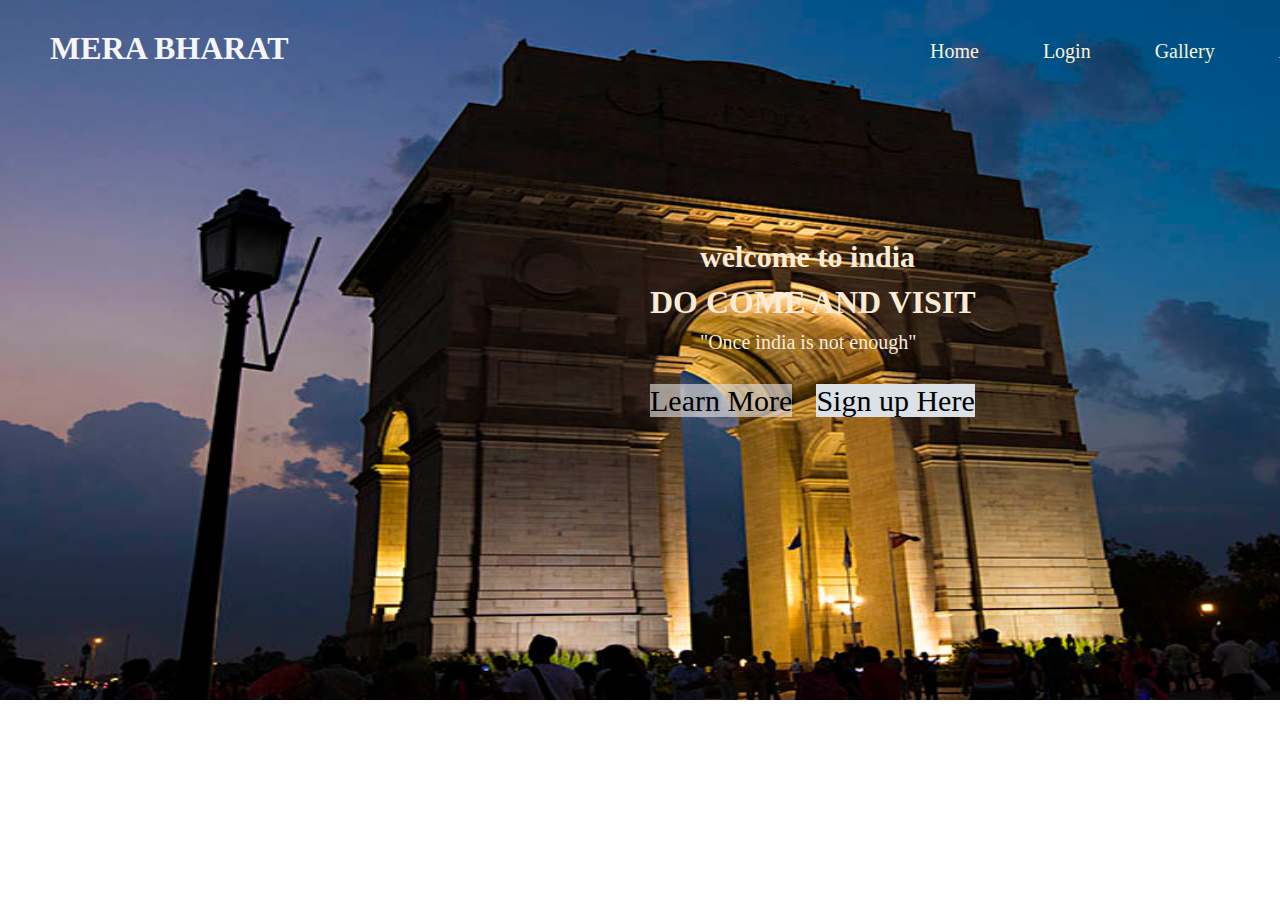
<file: index.html>
<!DOCTYPE html>
<html lang="en">
<head>
    <meta charset="UTF-8">
    <meta http-equiv="X-UA-Compatible" content="IE=edge">
    <meta name="viewport" content="width=device-width, initial-scale=1.0">
    <title>Document</title>
    <link rel="stylesheet" href="style.css">
</head>
<body>
    <div class="allpage">
        <div class="header">
            <div class="logo"><h1>MERA BHARAT </h1></div>

            <div class="menu"><ul><li><a href="Home">Home</a></li> 
            <li><a href="Home.html">Login</a></li> 
            <li><a href="https://traveltriangle.com/blog/famous-historical-places-in-india/">Gallery</a></li> 
            <li><a href="About us">About us</a></li>
            <li><a href="https://nicepage.com/website-templates/preview/contact-us-form-and-adress-287674?device=desktop">Contact us</a></li></ul></div>

        </div>
 


        <div class="content">
            <h3>welcome to india</h3>
            <h1>DO COME AND VISIT <span class="changetext"></span></h1>
            <P>"Once india is not enough"</P>
            <ul><li><a id="L" href="#">Learn More</a></li>
                <li><a id="S" href="#">Sign up Here</a></li>
            </ul> 
        </div>
    </div>
</body>
</html>
</file>
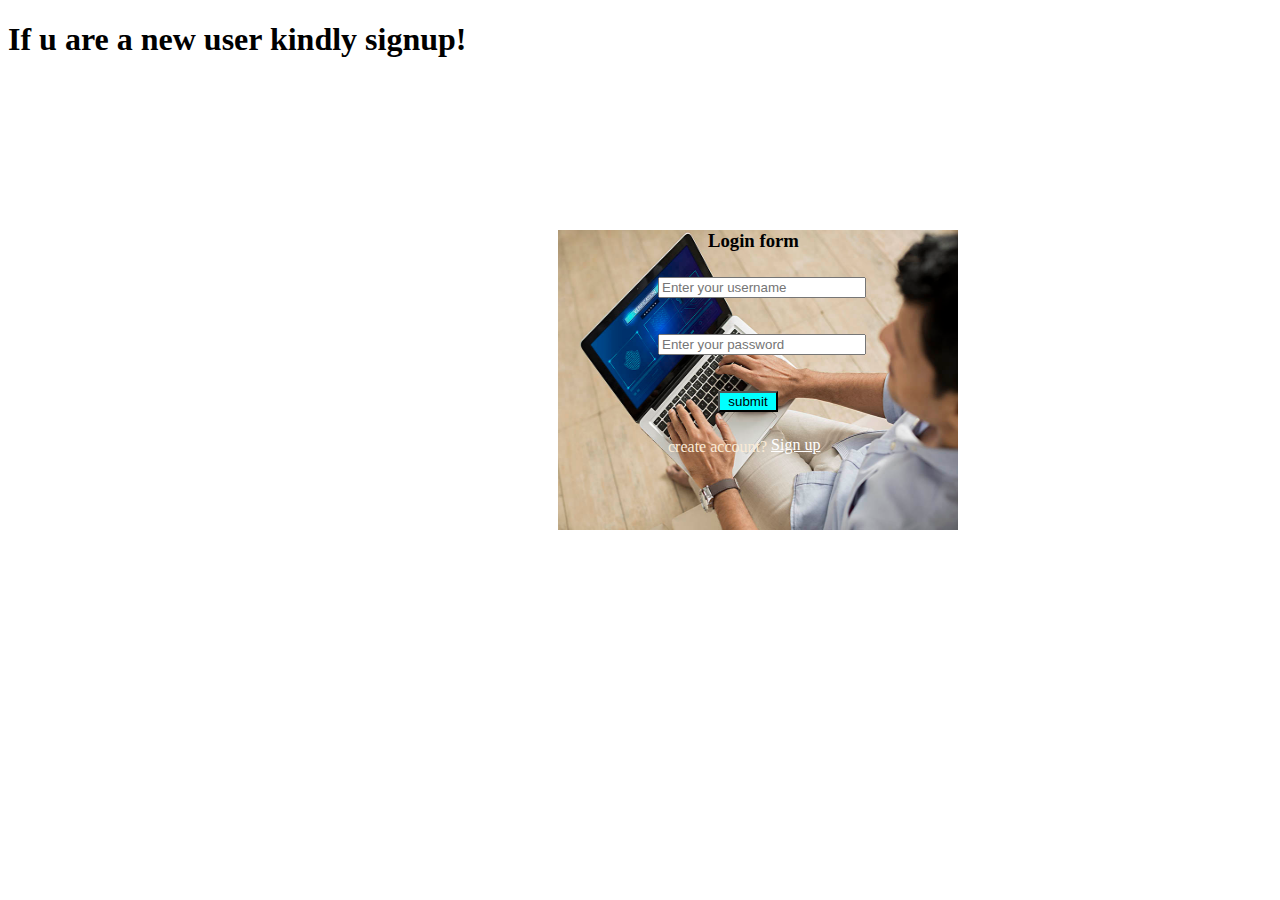
<file: Home.html>
<!DOCTYPE html>
<html lang="en">
<head>
    <meta charset="UTF-8">
    <meta http-equiv="X-UA-Compatible" content="IE=edge">
    <meta name="viewport" content="width=device-width, initial-scale=1.0">
    <title>Document</title>
    <link rel="stylesheet" href="Home.css">
</head>
<body>
    <h1>If u are a new user kindly signup!</h1>
    <form class="from" action="">
        <h3 id="a">Login form</h3>
        <br> <br>
        <input type="text" placeholder="Enter your username" width="70%"> <br><br><br>
        <input type="password" placeholder="Enter your password"> <br><br><br>
        <button>submit</button><br><br><br>
        <p class="b">create account?</p> <a class="c" href="#">Sign up</a>
    </form>
</body>
</html>
</file>
<file: style.css>
*{
    margin: 0;
    padding: 0;
    box-sizing: border-box;
}
.allpage{
    height: 700px;
    width: 1530px;
    background-image: url(Images/120-SQ685262.jpg);
    background-size: 100% 100%;
}
.header{
    height: 100px;
    width: 1530px;
}
.logo{
    height: 100px;
    width: 400px;
    position: relative;
    top: 30px;
    left: 50px;
    color: whitesmoke;
    float: left;

}
.menu{
height: 100px;
width: 1130px;
float: left;
}
.menu ul li{
    display: inline;
    position: relative;
    top: 40px;
    left: 500px;
    font-size: 20px;
    margin: 30px;
    

}
.menu ul li a{
    color: beige;
    text-decoration: none;
}

.content{
height: 600px ;
width: 1530px;
}
.content h1{
    color: antiquewhite;
    position: relative;
    left: 650px;
    top: 150px;
}
.content h3{
    color: antiquewhite;
    position: relative;
    left: 700px;
    top: 140px;
    font-size: 30px;
}
.content p{
    color: antiquewhite;
    position: relative;
    left: 700px;
    top: 160px;
    font-size: 20px;
}
.content ul li{
    display: inline;
    position: relative;
    left: 640px;
    top: 190px;
    font-size: 30px;
    margin: 10px;
}
.content ul li a{
    text-decoration: none;
}
#L{
    background-color:#e4e1e1a1;;
    color: black;
}
#S{
    background-color:#dbe1e6;
    color: black;
}
#L:hover{
    background-color: burlywood;
}
#S:hover{
    background-color:bisque;
}
.changetext::after{
    content:'';
    animation: changekhan 15s infinite linear;
    color: aqua;

}
@keyframes changekhan{
    10%{content: "maharashtra";}
    20%{content: "Karnataka";}
    30%{content: "goa";}
}
</file>
<file: Home.css>
.from
{
    background-color: aqua;
    width: 400px;
    height: 300px;
    position: relative;
    top: 150px;
    left: 550px;
    background-image: url(/Images/20-SM674690.jpg);
    background-size: 100% 100%;
}
#a{
position: relative;
left: 150px;
}
input{
    position: relative;
    left: 100px;
    bottom: 30px;
    width: 200px;
}
button{
    position: relative;
    left:160px ;
    bottom: 30px;
    width:60px;
    background-color: aqua;
}
.b{
    display: inline;
    position: relative;
    left: 110px;
    bottom: 40px;
    color: antiquewhite;
}
.c{
    position: relative;
    bottom: 42px;
    left: 110px;
    color: white;
}
</file>
